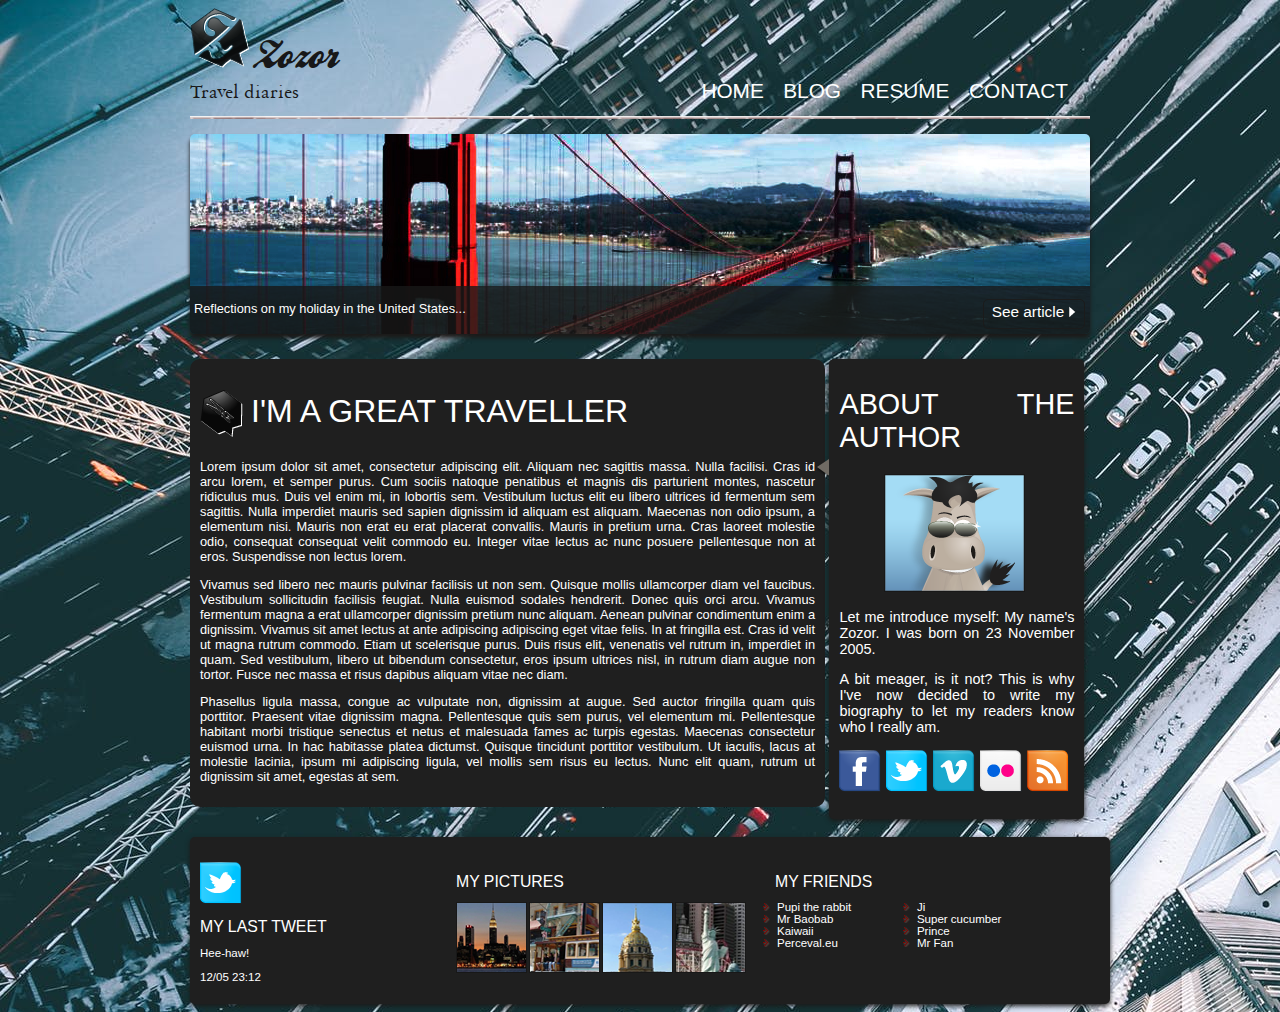
<file: practical/index.html>
<!DOCTYPE html>
<html>
    <head>
        <meta charset="utf-8" />
        <link rel="stylesheet" href="style.css" />
        <!--[if lt IE 9]>
        <script src="http://html5shiv.googlecode.com/svn/trunk/html5.js"></script>
        <![endif]-->
        <title>Zozor - Travel diaries</title>
    </head>
    
    <!--[if IE 6 ]><body class="ie6 old_ie"><![endif]-->
    <!--[if IE 7 ]><body class="ie7 old_ie"><![endif]-->
    <!--[if IE 8 ]><body class="ie8"><![endif]-->
    <!--[if IE 9 ]><body class="ie9"><![endif]-->
    <!--[if !IE]><!--><body><!--<![endif]-->
        <div id="main_wrapper">
            <header>
                <div id="main_title">
                    <img src="images/zozor_logo.png" alt="Zozor logo" id="logo" />
                    <h1>Zozor</h1>
                    <h2>Travel diaries</h2>
                </div>
                
                <nav>
                    <ul>
                        <li><a href="#">Home</a></li>
                        <li><a href="#">Blog</a></li>
                        <li><a href="#">Resume</a></li>
                        <li><a href="#">Contact</a></li>
                    </ul>
                </nav>
            </header>
            
            <div id="banner_image">
                <div id="banner_description">
                    Reflections on my holiday in the United States...
                    <a href="#" class="red_button">See article <img src="images/small_arrow.png" alt="" /></a>
                </div>
            </div>
            
            <section>
                <article>
                    <h1><img src="images/pin.png" alt="Travel category" class="cat_icon" />I'm a great traveller</h1>
                    <p>Lorem ipsum dolor sit amet, consectetur adipiscing elit. Aliquam nec sagittis massa. Nulla facilisi. Cras id arcu lorem, et semper purus. Cum sociis natoque penatibus et magnis dis parturient montes, nascetur ridiculus mus. Duis vel enim mi, in lobortis sem. Vestibulum luctus elit eu libero ultrices id fermentum sem sagittis. Nulla imperdiet mauris sed sapien dignissim id aliquam est aliquam. Maecenas non odio ipsum, a elementum nisi. Mauris non erat eu erat placerat convallis. Mauris in pretium urna. Cras laoreet molestie odio, consequat consequat velit commodo eu. Integer vitae lectus ac nunc posuere pellentesque non at eros. Suspendisse non lectus lorem.</p>
                    <p>Vivamus sed libero nec mauris pulvinar facilisis ut non sem. Quisque mollis ullamcorper diam vel faucibus. Vestibulum sollicitudin facilisis feugiat. Nulla euismod sodales hendrerit. Donec quis orci arcu. Vivamus fermentum magna a erat ullamcorper dignissim pretium nunc aliquam. Aenean pulvinar condimentum enim a dignissim. Vivamus sit amet lectus at ante adipiscing adipiscing eget vitae felis. In at fringilla est. Cras id velit ut magna rutrum commodo. Etiam ut scelerisque purus. Duis risus elit, venenatis vel rutrum in, imperdiet in quam. Sed vestibulum, libero ut bibendum consectetur, eros ipsum ultrices nisl, in rutrum diam augue non tortor. Fusce nec massa et risus dapibus aliquam vitae nec diam.</p>
                    <p>Phasellus ligula massa, congue ac vulputate non, dignissim at augue. Sed auctor fringilla quam quis porttitor. Praesent vitae dignissim magna. Pellentesque quis sem purus, vel elementum mi. Pellentesque habitant morbi tristique senectus et netus et malesuada fames ac turpis egestas. Maecenas consectetur euismod urna. In hac habitasse platea dictumst. Quisque tincidunt porttitor vestibulum. Ut iaculis, lacus at molestie lacinia, ipsum mi adipiscing ligula, vel mollis sem risus eu lectus. Nunc elit quam, rutrum ut dignissim sit amet, egestas at sem.</p>
                </article>
                <aside>
                    <h1>About the author</h1>
                    <img src="images/arrow.png" alt="" id="arrow" />
                    <p id="zozor_picture"><img src="images/zozor.png" alt="Zozor Picture" /></p>
                    <p>Let me introduce myself: My name's Zozor. I was born on 23 November 2005.</p>
                    <p>A bit meager, is it not? This is why I've now decided to write my biography to let my readers know who I really am.</p>
                    <p><img src="images/facebook.png" alt="Facebook" /><img src="images/twitter.png" alt="Twitter" /><img src="images/vimeo.png" alt="Vimeo" /><img src="images/flickr.png" alt="Flickr" /><img src="images/rss.png" alt="RSS" /></p>
                </aside>
            </section>
            <br>
            <footer>
                <div id="tweet">
                        <img src="images/twitter.png" alt="Twitter" />
                    <h1>My last tweet</h1>
                    <p>Hee-haw!</p>
                    <p>12/05 23:12</p>
                </div>
                <div id="my_pictures">
                    <h1>My pictures</h1>
                    <p><img src="images/pic1.jpg" alt="Picture" /><img src="images/pic2.jpg" alt="Picture" /><img src="images/pic3.jpg" alt="Picture" /><img src="images/pic4.jpg" alt="Picture" /></p>
                </div>
                <div id="my_friends">
                    <h1>My friends</h1>
                    <ul>
                        <li><a href="#">Pupi the rabbit</a></li>
                        <li><a href="#">Mr Baobab</a></li>
                        <li><a href="#">Kaiwaii</a></li>
                        <li><a href="#">Perceval.eu</a></li>
                    </ul>
                    <ul>
                        <li><a href="#">Ji</a></li>
                        <li><a href="#">Super cucumber</a></li>
                        <li><a href="#">Prince</a></li>
                        <li><a href="#">Mr Fan</a></li>
                    </ul>
                </div>
            </footer>
        </div>
    </body>
</html>
</file>
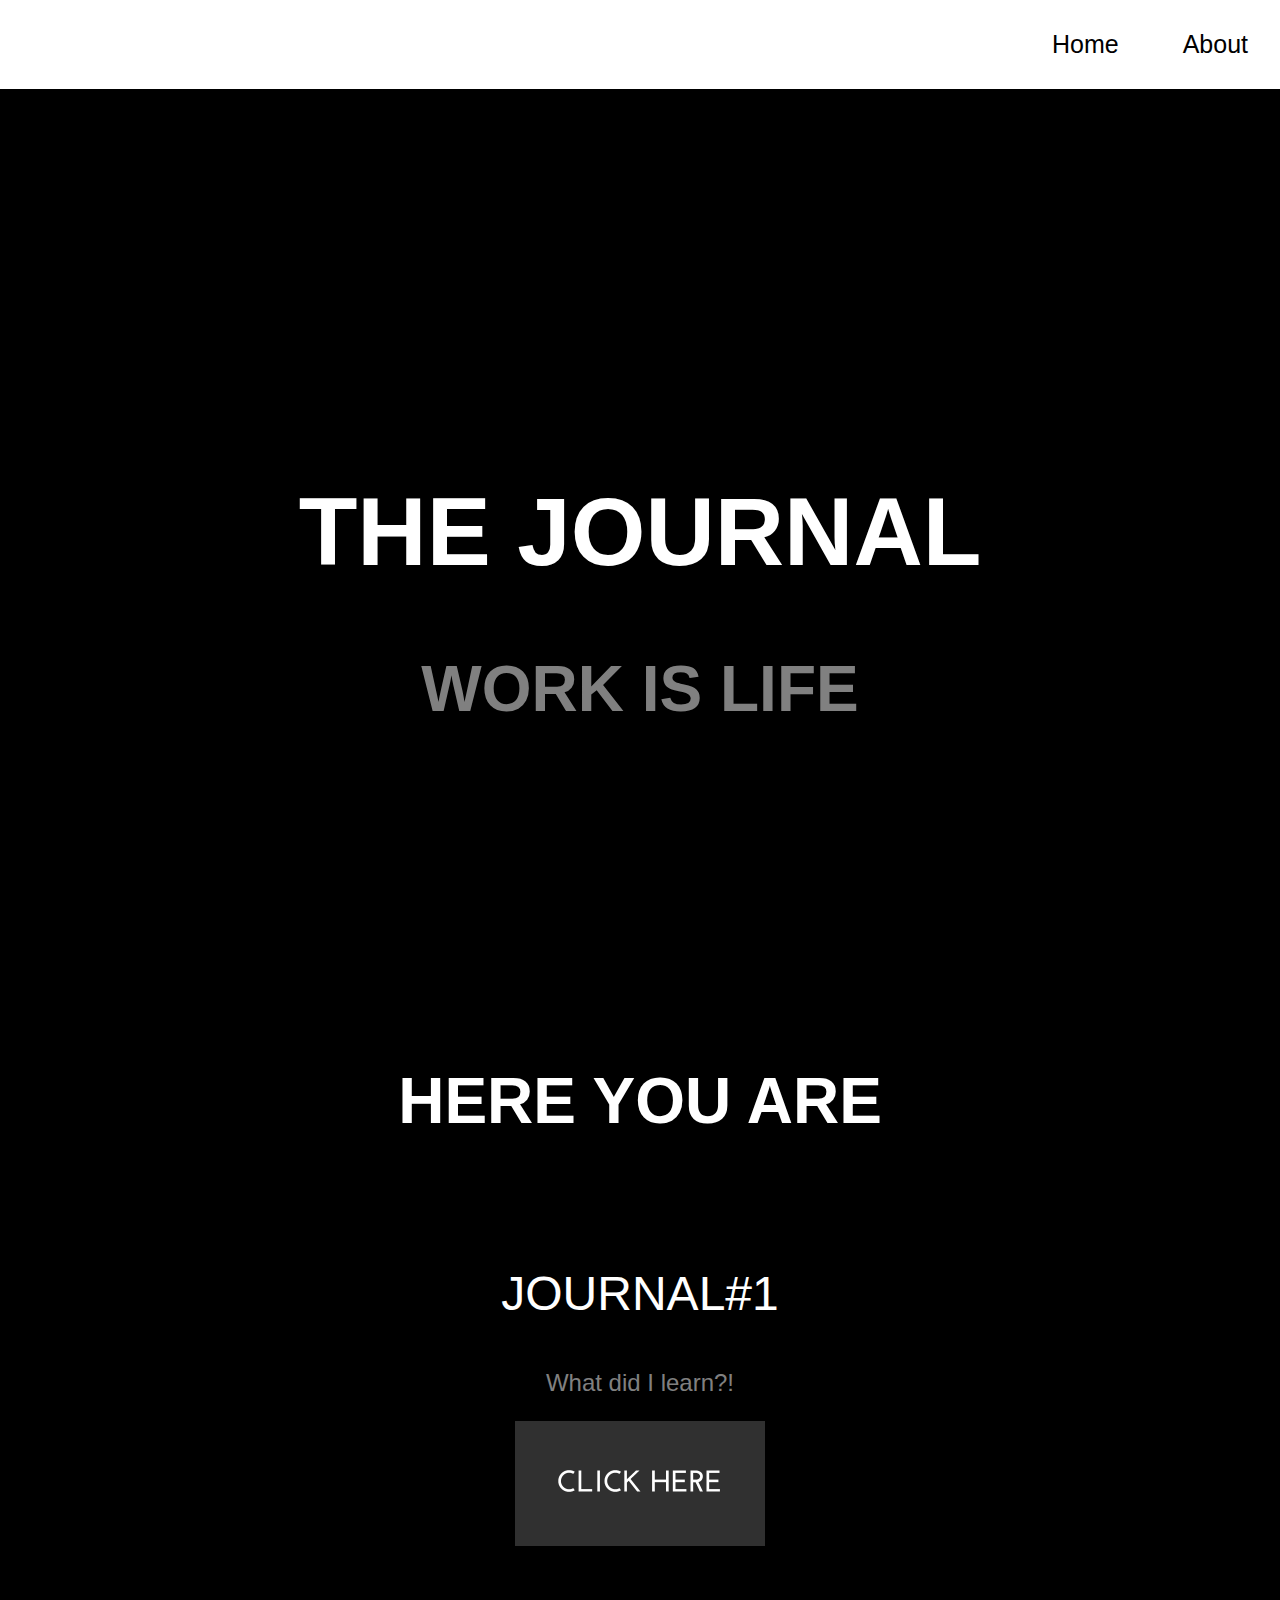
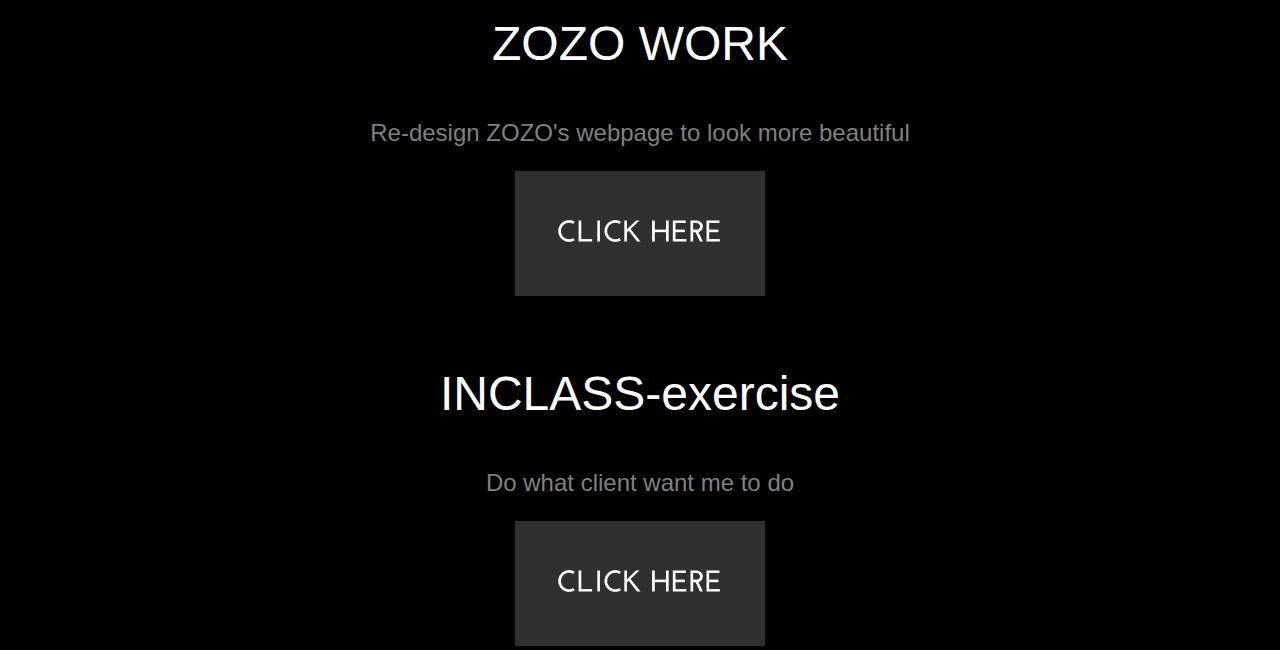
<file: Works/index.html>
<!DOCTYPE html>
<html>

<head>
    <meta charset="utf-8" />
    <meta name="viewport" content="width=device-width, initial-scale=1, user-scalable=no" />
    <link rel="stylesheet" href="style_1.css" />
</head>

<body bgcolor="black">
    <div class="topnav">

        <a href="../intro/index.html">About</a>
        <a href="../index.html">Home</a>
    </div>

    <br><br><br><br><br><br><br><br><br><br><br><br><br><br><br><br><br><br>
    <font size="7" color="White">
        <h1>
            <center>THE JOURNAL</center>
        </h1>
    </font>
    <font size="6" color="grey">
        <h1>
            <center>WORK IS LIFE</center>
        </h1>
    </font>
    <br><br><br><br><br><br><br><br><br><br><br><br><br>
    <font size="6" color="White">
        <h1>
            <center>HERE YOU ARE</center>
        </h1>
    </font>
    <br>
    <font size="7" color="white">
        <p>
            <center>JOURNAL#1</center>
        </p>
    </font>
    <font size="5" color="grey">
        <p>
            <center>What did I learn?!</center>
        </p>
    </font>
    <center><a href="Journal/index.html"><img src="click.png" alt="  click  "
                width="250" height="125" /></a></center>
    </a></center>
    <br>
    <font size="7" color="white">
        <p>
            <center>ZOZO WORK</center>
        </p>
    </font>
    <font size="5" color="grey">
        <p>
            <center>Re-design ZOZO's webpage to look more beautiful</center>
        </p>
    </font>
    <center><a href="../practical/index.html"><img src="click.png" alt="  click  "
                width="250" height="125" /></a></center>
    </a></center>
    <br>
    <font size="7" color="white">
        <p>
            <center>INCLASS-exercise</center>
        </p>
    </font>
    <font size="5" color="grey">
        <p>
            <center>Do what client want me to do</center>
        </p>
    </font>
    <center><a href="../csc105-inclass/html_contents.html"><img src="click.png"
                alt="  click  " width="250" height="125" /></a></center>
    </a></center>


</body>



</html>
</file>
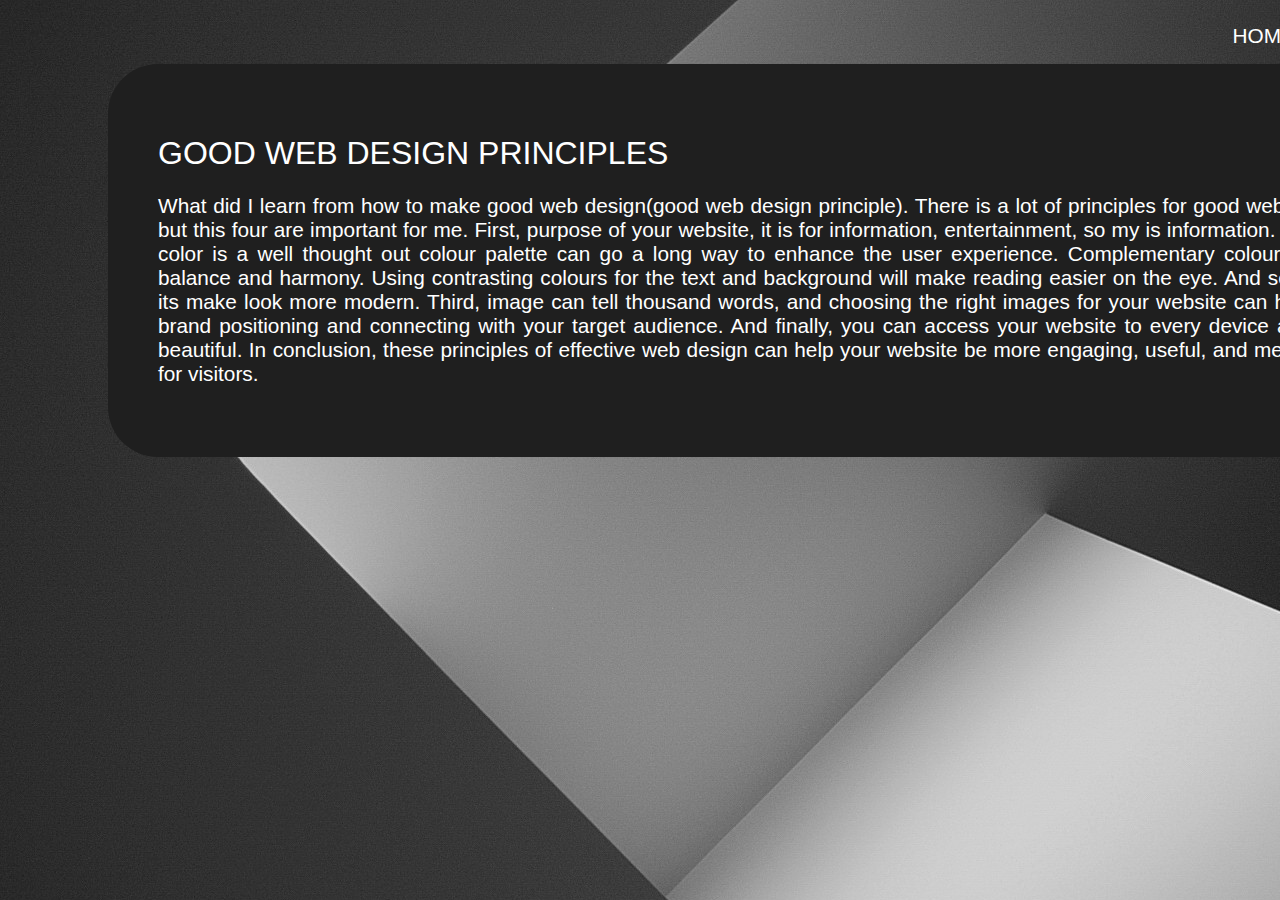
<file: Works/Journal/index.html>
<!DOCTYPE html>
<html>

<head>
    <meta charset="utf-8" />
    <link rel="stylesheet" href="style.css" />

    <title>JOURANAL#1</title>
</head>

<div id="main_wrapper">
    <header>
        <nav>
            <ul>
                <li><a href="http://csc105.sit.kmutt.ac.th/~vorawut.per/">Home</a></li>
                <li><a href="http://csc105.sit.kmutt.ac.th/~vorawut.per/Works/">Works</a></li>
            </ul>
        </nav>
    </header>


    <section>
        <article>
            <h1>GOOD WEB DESIGN PRINCIPLES</h1>
            <p>What did I learn from how to make good web design(good web design principle). There is a lot of
            principles for good web design, but this four are important for me. First, purpose of your website, it
                is for information, entertainment, so my is information. Second, color is a well thought out colour
                palette can go a long way to enhance the user experience. Complementary colours create balance and
                harmony. Using contrasting colours for the text and background will make reading easier on the eye. And
                sometime its make look more modern. Third, image can tell thousand words, and choosing the right images
                for your website can help with brand positioning and connecting with your target audience. And finally,
                you can access your website to every device and look beautiful. In conclusion, these principles of
                effective web design can help your website be more engaging, useful, and memorable for visitors.</p>
        </article>
    </section>

</div>
</body>

</html>
</file>
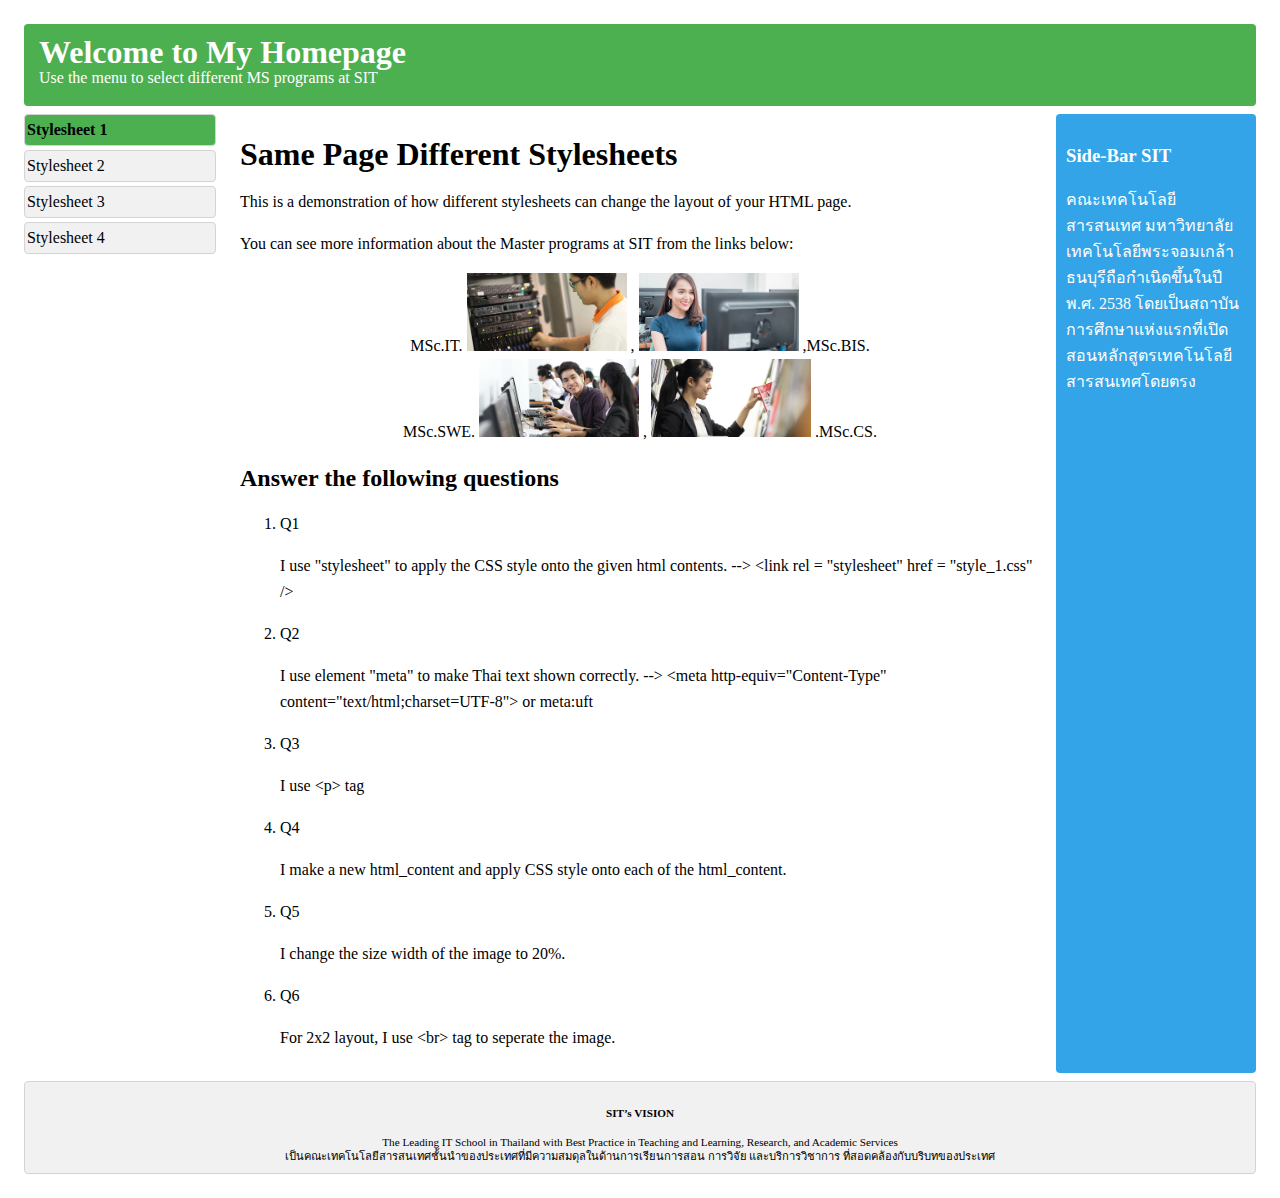
<file: csc105-inclass/html_contents.html>
<!DOCTYPE html>
<html>
<head>
	<meta http-equiv="Content-Type" content="text/html;charset=UTF-8">
	<meta http-equiv="content-type" content="text/html; charset=windows-1252">
<link rel="stylesheet" href="style_1.css">
</head>
<body>

	<div class="container wrapper">
  		<div id="top">
    		<h1>Welcome to My Homepage</h1>
    		<p>Use the menu to select different MS programs at SIT</p>
  		</div>

  		<div class="wrapper">
   			<div id="menubar">
     			<ul id="menulist">
						<li class="menuitem"><a href ="./html_contents.html">Stylesheet 1</a></li>
	       			<li class="menuitem"><a href = "./html_contents2.html">Stylesheet 2</a></li>
	       			<li class="menuitem"><a href = "./html_contents3.html">Stylesheet 3</a></li>
	       			<li class="menuitem"><a href = "./html_contents4.html">Stylesheet 4</a></li>
 				</ul>
    	</div>

   		<div id="main">
      		<h1>Same Page Different Stylesheets</h1>
      		<p>This is a demonstration of how different stylesheets can change
                the layout of your HTML page.</p> 
            <p>You can see more information about the Master
 programs at SIT from the links below:<br>
 <center>
		<a href="https://www.sit.kmutt.ac.th/msc-it/">MSc.IT.</a>
				 <a href="https://www.sit.kmutt.ac.th/msc-it/">
				   <img src="img/msc-it.png" alt="MSc.IT." style="width:20%">
			   </a>,
				 <a href="https://www.sit.kmutt.ac.th/msc-bis/">
				   <img src="img/msc-bis.png" alt="MSc.BIS." style="width:20%">
			   </a>,<a href="https://www.sit.kmutt.ac.th/msc-bis/">MSc.BIS.</a><br>
			   <a href="https://www.sit.kmutt.ac.th/msc-se/">MSc.SWE.</a>
				 <a href="https://www.sit.kmutt.ac.th/msc-se/">
				   <img src="img/msc-sw.png" alt="MSc.SWE." style="width:20%">
			   </a>,
				 <a href="https://www.sit.kmutt.ac.th/msc-cs/">
				   <img src="img/msc-cs.png" alt="MSc.CS." style="width:20%">
			   </a>.<a href="https://www.sit.kmutt.ac.th/msc-cs/">MSc.CS.</a>
			   </center>
      		</p>
					<h2>Answer the following questions</h2>
      		<div id="qarea">
      			<ol id="qlist">
					  <li class="qitem">Q1</li>
					  <p>
						  I use "stylesheet" to apply  the CSS style onto the given html contents. --> &lt;link rel = "stylesheet" href = "style_1.css" />
					  </p>
					  <li class="qitem">Q2</li>
					  <p>
						  I use element "meta" to make Thai text shown correctly. --> &lt;meta http-equiv="Content-Type" content="text/html;charset=UTF-8"> or meta:uft
					  </p>
					  <li class="qitem">Q3</li>
					  <p>
						  I use &lt;p> tag
					  </p>
					  <li class="qitem">Q4</li>
					  <p>
						I make a new html_content and apply CSS style onto each of the html_content.
					</p>
					  <li class="qitem">Q5</li>
					  <p>
						  I change the size width of the image to 20%.
					  </p>
					  <li class="qitem">Q6</li>
					  <p>
						  For 2x2 layout, I use &lt;br> tag to seperate the image.
					  </p>
      			</ul>
      		</div>
   		</div>

    	<div id="sidebar">
      		<h3>Side-Bar SIT</h3>
      		<p>คณะเทคโนโลยีสารสนเทศ มหาวิทยาลัยเทคโนโลยีพระจอมเกล้าธนบุรีถือกำเนิดขึ้นในปี พ.ศ. 2538 โดยเป็นสถาบันการศึกษาแห่งแรกที่เปิดสอนหลักสูตรเทคโนโลยีสารสนเทศโดยตรง</p>
    	</div>
  	</div>  
  
  
  	<div id="bottom">
        <h4>SIT’s VISION</h4>
        The Leading IT School in Thailand with Best Practice in Teaching and Learning, Research, and Academic Services<br>
        เป็นคณะเทคโนโลยีสารสนเทศชั้นนำของประเทศที่มีความสมดุลในด้านการเรียนการสอน การวิจัย และบริการวิชาการ ที่สอดคล้องกับบริบทของประเทศ
  	</div>
</div>

</body>

</html>
</file>
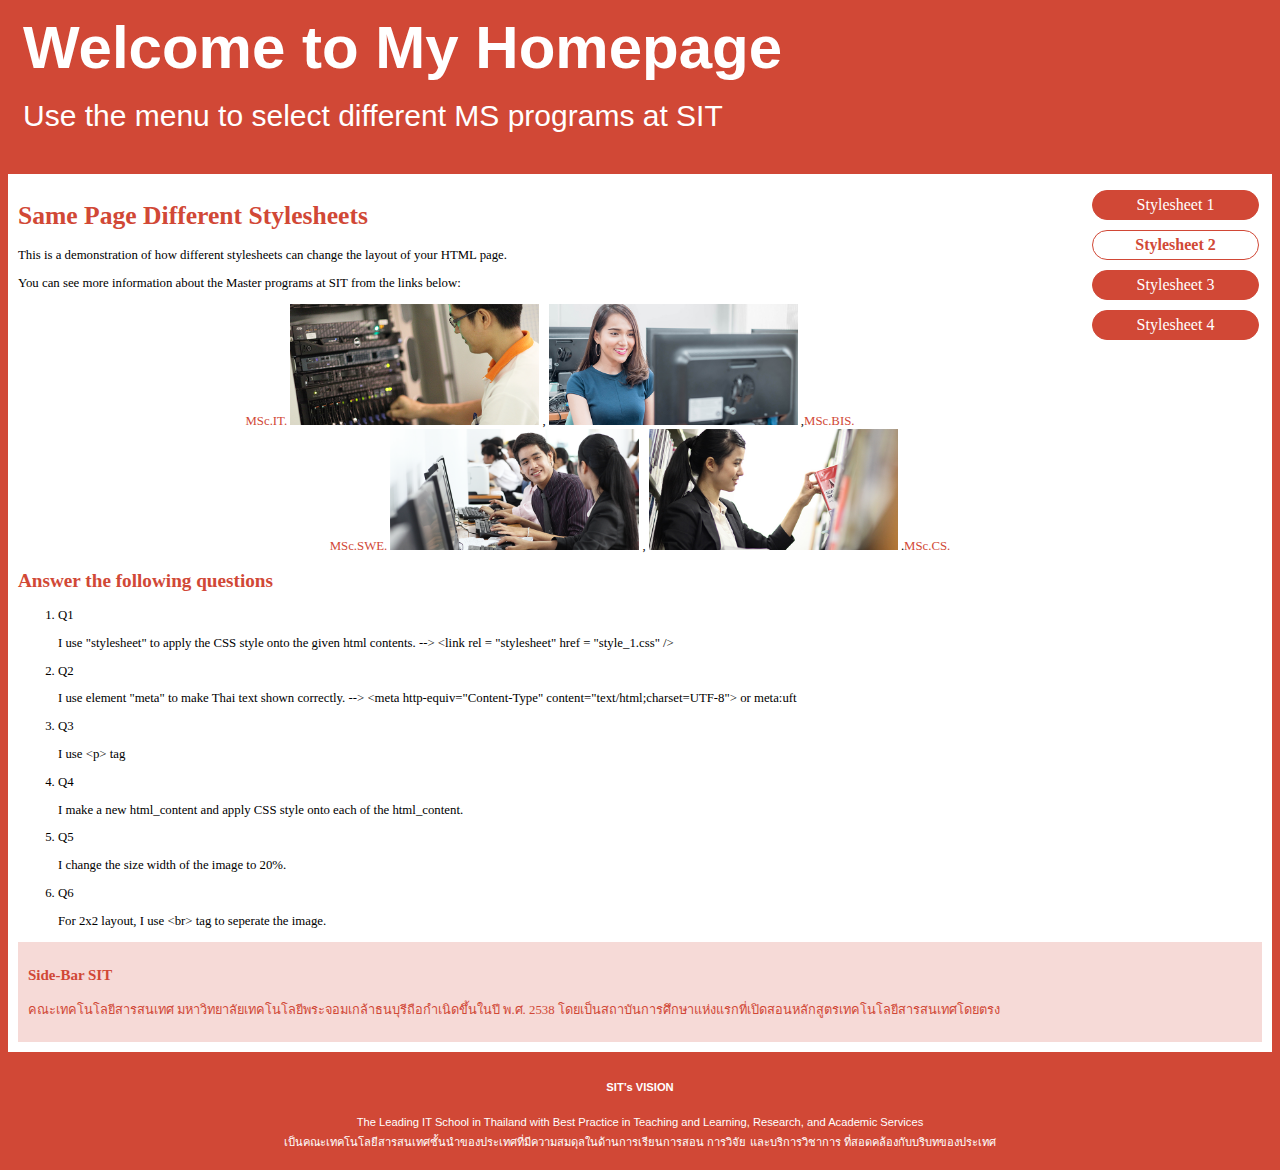
<file: csc105-inclass/html_contents2.html>
<!DOCTYPE html>
<html>
<head>
	<meta http-equiv="Content-Type" content="text/html;charset=UTF-8">
	<meta http-equiv="content-type" content="text/html; charset=windows-1252">
    <link rel="stylesheet" href="style_2.css">
</head>
<body>

	<div class="container wrapper">
  		<div id="top">
    		<h1>Welcome to My Homepage</h1>
    		<p>Use the menu to select different MS programs at SIT</p>
  		</div>

  		<div class="wrapper">
   			<div id="menubar">
     			<ul id="menulist">
						<a href ="./html_contents.html"><li class="menuitem">Stylesheet 1</li></a>
						<li class="menuitem">Stylesheet 2</li><a href ="./html_contents2.html"></a>
						<a href = "./html_contents3.html"><li class="menuitem">Stylesheet 3</li></a>
						<a href = "./html_contents4.html"><li class="menuitem">Stylesheet 4</li></a>
 				</ul>
    	</div>

   		<div id="main">
      		<h1>Same Page Different Stylesheets</h1>
      		<p>This is a demonstration of how different stylesheets can change
                the layout of your HTML page.</p> 
            <p>You can see more information about the Master
 programs at SIT from the links below:<br>
 <center>
		<a href="https://www.sit.kmutt.ac.th/msc-it/">MSc.IT.</a>
				 <a href="https://www.sit.kmutt.ac.th/msc-it/">
				   <img src="img/msc-it.png" alt="MSc.IT." style="width:20%">
			   </a>,
				 <a href="https://www.sit.kmutt.ac.th/msc-bis/">
				   <img src="img/msc-bis.png" alt="MSc.BIS." style="width:20%">
			   </a>,<a href="https://www.sit.kmutt.ac.th/msc-bis/">MSc.BIS.</a><br>
			   <a href="https://www.sit.kmutt.ac.th/msc-se/">MSc.SWE.</a>
				 <a href="https://www.sit.kmutt.ac.th/msc-se/">
				   <img src="img/msc-sw.png" alt="MSc.SWE." style="width:20%">
			   </a>,
				 <a href="https://www.sit.kmutt.ac.th/msc-cs/">
				   <img src="img/msc-cs.png" alt="MSc.CS." style="width:20%">
			   </a>.<a href="https://www.sit.kmutt.ac.th/msc-cs/">MSc.CS.</a>
			   </center>
      		</p>
					<h2>Answer the following questions</h2>
      		<div id="qarea">
      			<ol id="qlist">
					  <li class="qitem">Q1</li>
					  <p>
						  I use "stylesheet" to apply  the CSS style onto the given html contents. --> &lt;link rel = "stylesheet" href = "style_1.css" />
					  </p>
					  <li class="qitem">Q2</li>
					  <p>
						  I use element "meta" to make Thai text shown correctly. --> &lt;meta http-equiv="Content-Type" content="text/html;charset=UTF-8"> or meta:uft
					  </p>
					  <li class="qitem">Q3</li>
					  <p>
						  I use &lt;p> tag
					  </p>
					  <li class="qitem">Q4</li>
					  <p>
						I make a new html_content and apply CSS style onto each of the html_content.
					</p>
					  <li class="qitem">Q5</li>
					  <p>
						  I change the size width of the image to 20%.
					  </p>
					  <li class="qitem">Q6</li>
					  <p>
						  For 2x2 layout, I use &lt;br> tag to seperate the image.
					  </p>
      			</ul>
   		</div>

    	<div id="sidebar">
      		<h3>Side-Bar SIT</h3>
      		<p>คณะเทคโนโลยีสารสนเทศ มหาวิทยาลัยเทคโนโลยีพระจอมเกล้าธนบุรีถือกำเนิดขึ้นในปี พ.ศ. 2538 โดยเป็นสถาบันการศึกษาแห่งแรกที่เปิดสอนหลักสูตรเทคโนโลยีสารสนเทศโดยตรง</p>
    	</div>
  	</div>  
  
  
  	<div id="bottom">
        <h4>SIT’s VISION</h4>
        The Leading IT School in Thailand with Best Practice in Teaching and Learning, Research, and Academic Services<br>
        เป็นคณะเทคโนโลยีสารสนเทศชั้นนำของประเทศที่มีความสมดุลในด้านการเรียนการสอน การวิจัย และบริการวิชาการ ที่สอดคล้องกับบริบทของประเทศ
  	</div>
</div>

</body>

</html>
</file>
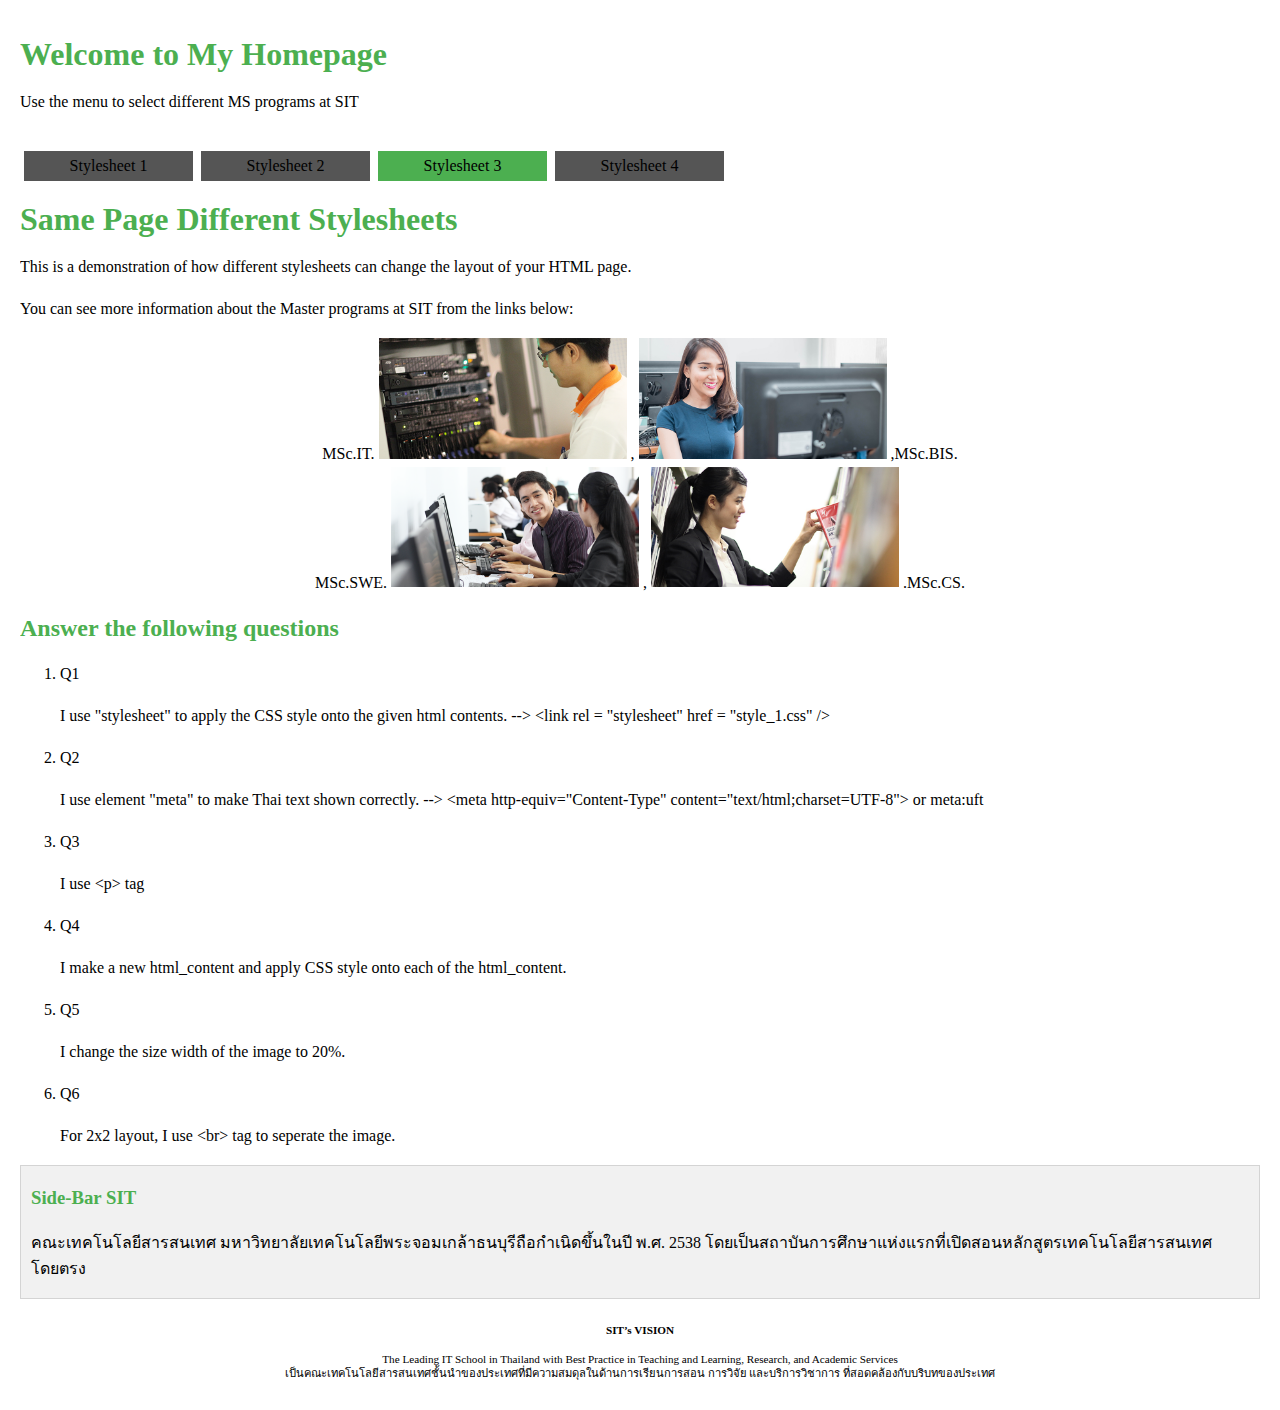
<file: csc105-inclass/html_contents3.html>
<!DOCTYPE html>
<html>
<head>
	<meta http-equiv="Content-Type" content="text/html;charset=UTF-8">
	<meta http-equiv="content-type" content="text/html; charset=windows-1252">
<link rel="stylesheet" href="style_3.css">
</head>
<body>

	<div class="container wrapper">
  		<div id="top">
    		<h1>Welcome to My Homepage</h1>
    		<p>Use the menu to select different MS programs at SIT</p>
  		</div>

  		<div class="wrapper">
   			<div id="menubar">
     			<ul id="menulist">
                    <li class="menuitem"><a href ="./html_contents.html">Stylesheet 1</a></li>
                    <li class="menuitem"><a href = "./html_contents2.html">Stylesheet 2</a></li>
                    <li class="menuitem"><a href = "./html_contents3.html">Stylesheet 3</a></li>
	       			<li class="menuitem"><a href = "./html_contents4.html">Stylesheet 4</a></li>
 				</ul>
    	</div>

   		<div id="main">
      		<h1>Same Page Different Stylesheets</h1>
      		<p>This is a demonstration of how different stylesheets can change
                the layout of your HTML page.</p> 
            <p>You can see more information about the Master
 programs at SIT from the links below:<br>
 <center>
		<a href="https://www.sit.kmutt.ac.th/msc-it/">MSc.IT.</a>
				 <a href="https://www.sit.kmutt.ac.th/msc-it/">
				   <img src="img/msc-it.png" alt="MSc.IT." style="width:20%">
			   </a>,
				 <a href="https://www.sit.kmutt.ac.th/msc-bis/">
				   <img src="img/msc-bis.png" alt="MSc.BIS." style="width:20%">
			   </a>,<a href="https://www.sit.kmutt.ac.th/msc-bis/">MSc.BIS.</a><br>
			   <a href="https://www.sit.kmutt.ac.th/msc-se/">MSc.SWE.</a>
				 <a href="https://www.sit.kmutt.ac.th/msc-se/">
				   <img src="img/msc-sw.png" alt="MSc.SWE." style="width:20%">
			   </a>,
				 <a href="https://www.sit.kmutt.ac.th/msc-cs/">
				   <img src="img/msc-cs.png" alt="MSc.CS." style="width:20%">
			   </a>.<a href="https://www.sit.kmutt.ac.th/msc-cs/">MSc.CS.</a>
			   </center>
      		</p>
					<h2>Answer the following questions</h2>
      		<div id="qarea">
      			<ol id="qlist">
					  <li class="qitem">Q1</li>
					  <p>
						  I use "stylesheet" to apply  the CSS style onto the given html contents. --> &lt;link rel = "stylesheet" href = "style_1.css" />
					  </p>
					  <li class="qitem">Q2</li>
					  <p>
						  I use element "meta" to make Thai text shown correctly. --> &lt;meta http-equiv="Content-Type" content="text/html;charset=UTF-8"> or meta:uft
					  </p>
					  <li class="qitem">Q3</li>
					  <p>
						  I use &lt;p> tag
					  </p>
					  <li class="qitem">Q4</li>
					  <p>
						I make a new html_content and apply CSS style onto each of the html_content.
					</p>
					  <li class="qitem">Q5</li>
					  <p>
						  I change the size width of the image to 20%.
					  </p>
					  <li class="qitem">Q6</li>
					  <p>
						  For 2x2 layout, I use &lt;br> tag to seperate the image.
					  </p>
      			</ul>
   		</div>

    	<div id="sidebar">
      		<h3>Side-Bar SIT</h3>
      		<p>คณะเทคโนโลยีสารสนเทศ มหาวิทยาลัยเทคโนโลยีพระจอมเกล้าธนบุรีถือกำเนิดขึ้นในปี พ.ศ. 2538 โดยเป็นสถาบันการศึกษาแห่งแรกที่เปิดสอนหลักสูตรเทคโนโลยีสารสนเทศโดยตรง</p>
    	</div>
  	</div>  
  
  
  	<div id="bottom">
        <h4>SIT’s VISION</h4>
        The Leading IT School in Thailand with Best Practice in Teaching and Learning, Research, and Academic Services<br>
        เป็นคณะเทคโนโลยีสารสนเทศชั้นนำของประเทศที่มีความสมดุลในด้านการเรียนการสอน การวิจัย และบริการวิชาการ ที่สอดคล้องกับบริบทของประเทศ
  	</div>
</div>

</body>

</html>
</file>
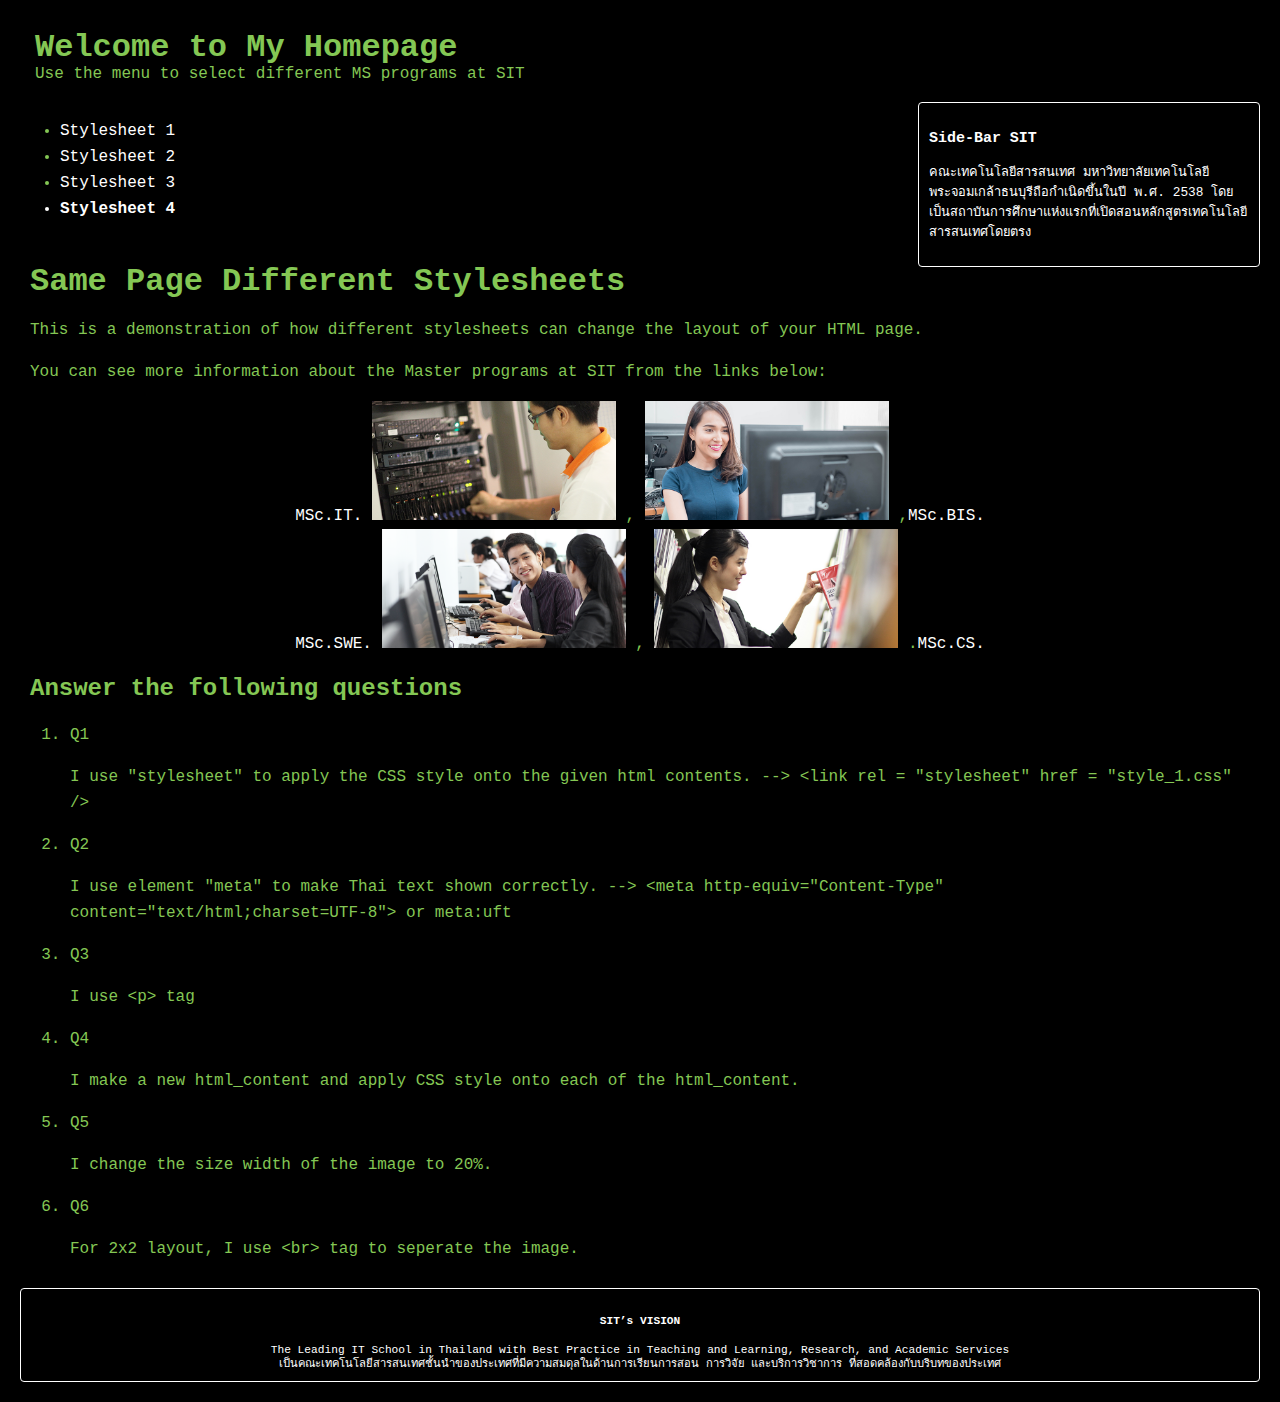
<file: csc105-inclass/html_contents4.html>
<!DOCTYPE html>
<html>
<head>
	<meta http-equiv="Content-Type" content="text/html;charset=UTF-8">
	<meta http-equiv="content-type" content="text/html; charset=windows-1252">
<link rel="stylesheet" href="style_4.css">
</head>
<body>

	<div class="container wrapper">
  		<div id="top">
    		<h1>Welcome to My Homepage</h1>
    		<p>Use the menu to select different MS programs at SIT</p>
  		</div>

  		<div class="wrapper">
   			<div id="menubar">
     			<ul id="menulist">
                        <li class="menuitem"><a href ="./html_contents.html">Stylesheet 1</a></li>
                        <li class="menuitem"><a href = "./html_contents2.html">Stylesheet 2</a></li>
                        <li class="menuitem"><a href = "./html_contents3.html">Stylesheet 3</a></li>
                        <li class="menuitem"><a href = "./html_contents4.html">Stylesheet 4</a></li>
 				</ul>
    	</div>

   		<div id="main">
      		<h1>Same Page Different Stylesheets</h1>
      		<p>This is a demonstration of how different stylesheets can change
                the layout of your HTML page.</p> 
            <p>You can see more information about the Master
 programs at SIT from the links below:<br>
 <center>
     <a href="https://www.sit.kmutt.ac.th/msc-it/">MSc.IT.</a>
      		<a href="https://www.sit.kmutt.ac.th/msc-it/">
				<img src="img/msc-it.png" alt="MSc.IT." style="width:20%">
            </a>,
      		<a href="https://www.sit.kmutt.ac.th/msc-bis/">
				<img src="img/msc-bis.png" alt="MSc.BIS." style="width:20%">
            </a>,<a href="https://www.sit.kmutt.ac.th/msc-bis/">MSc.BIS.</a><br>
            <a href="https://www.sit.kmutt.ac.th/msc-se/">MSc.SWE.</a>
      		<a href="https://www.sit.kmutt.ac.th/msc-se/">
				<img src="img/msc-sw.png" alt="MSc.SWE." style="width:20%">
			</a>,
      		<a href="https://www.sit.kmutt.ac.th/msc-cs/">
				<img src="img/msc-cs.png" alt="MSc.CS." style="width:20%">
            </a>.<a href="https://www.sit.kmutt.ac.th/msc-cs/">MSc.CS.</a>
            </center>
      		</p>
			  <h2>Answer the following questions</h2>
      		<div id="qarea">
      			<ol id="qlist">
					  <li class="qitem">Q1</li>
					  <p>
						  I use "stylesheet" to apply  the CSS style onto the given html contents. --> &lt;link rel = "stylesheet" href = "style_1.css" />
					  </p>
					  <li class="qitem">Q2</li>
					  <p>
						  I use element "meta" to make Thai text shown correctly. --> &lt;meta http-equiv="Content-Type" content="text/html;charset=UTF-8"> or meta:uft
					  </p>
					  <li class="qitem">Q3</li>
					  <p>
						  I use &lt;p> tag
					  </p>
					  <li class="qitem">Q4</li>
					  <p>
						I make a new html_content and apply CSS style onto each of the html_content.
					</p>
					  <li class="qitem">Q5</li>
					  <p>
						  I change the size width of the image to 20%.
					  </p>
					  <li class="qitem">Q6</li>
					  <p>
						  For 2x2 layout, I use &lt;br> tag to seperate the image.
					  </p>
      			</ul>
      		</div>
   		</div>

    	<div id="sidebar">
      		<h3>Side-Bar SIT</h3>
      		<p>คณะเทคโนโลยีสารสนเทศ มหาวิทยาลัยเทคโนโลยีพระจอมเกล้าธนบุรีถือกำเนิดขึ้นในปี พ.ศ. 2538 โดยเป็นสถาบันการศึกษาแห่งแรกที่เปิดสอนหลักสูตรเทคโนโลยีสารสนเทศโดยตรง</p>
    	</div>
  	</div>  
  
  
  	<div id="bottom">
        <h4>SIT’s VISION</h4>
        The Leading IT School in Thailand with Best Practice in Teaching and Learning, Research, and Academic Services<br>
        เป็นคณะเทคโนโลยีสารสนเทศชั้นนำของประเทศที่มีความสมดุลในด้านการเรียนการสอน การวิจัย และบริการวิชาการ ที่สอดคล้องกับบริบทของประเทศ
  	</div>
</div>

</body>

</html>
</file>
<file: practical/style.css>
﻿/* Define custom fonts */

@font-face
{
    font-family: 'BallparkWeiner';
    src: url('fonts/ballpark.eot');
    src: url('fonts/ballpark.eot?#iefix') format('embedded-opentype'),
         url('fonts/ballpark.woff') format('woff'),
         url('fonts/ballpark.ttf') format('truetype'),
         url('fonts/ballpark.svg#BallparkWeiner') format('svg');
    font-weight: normal;
    font-style: normal;
}

@font-face
{
    font-family: 'Dayrom';
    src: url('fonts/dayrom.eot');
    src: url('fonts/dayrom.eot?#iefix') format('embedded-opentype'),
         url('fonts/dayrom.woff') format('woff'),
         url('fonts/dayrom.ttf') format('truetype'),
         url('fonts/dayrom.svg#Dayrom') format('svg');
    font-weight: normal;
    font-style: normal;
}

/* Main elements of the page */

body
{
    background: url('images/city.jpg');
    font-family: 'Trebuchet MS', Arial, sans-serif;
    color: #181818;
}

#main_wrapper
{
    width: 900px;
    margin: auto;
}

section h1, footer h1, nav a
{
    font-family: Arial;
    font-weight: normal;
    text-transform: uppercase;
}

/* Header */

header
{
    background: url('images/line.png') repeat-x bottom;
}

#main_title
{
    display: inline-block;
}

header h1
{
    font-family: 'BallparkWeiner', serif;
    font-size: 2.5em;
    font-weight: normal;
}

#logo, header h1
{
    display: inline-block;
    margin-bottom: 0px;
}

header h2
{
    font-family: Dayrom, serif;
    font-size: 1.1em;
    margin-top: 0px;
    font-weight: normal;
}

/* Navigation */

nav
{
    display: inline-block;
    width: 740px;
    text-align: right;
    font-family: Arial;
}

nav ul
{
    list-style-type: none;
}

nav li
{
    display: inline-block;
    margin-right: 15px;
}

nav a
{
    font-size: 1.3em;
    color: #ffffff;
    padding-bottom: 3px;
    text-decoration: none;
}

nav a:hover
{
    color: #6e6e6e;
    border-bottom: 3px solid #6e6e6e;
}

/* Banner */

#banner_image
{
    margin-top: 15px;
    height: 200px;
    border-radius: 5px;
    background: url('images/sanfrancisco.jpg') no-repeat;
    position: relative;
    box-shadow: 0px 4px 4px #1c1a19;
    margin-bottom: 25px;
}

#banner_description
{
    position: absolute;
    bottom: 0;
    border-radius: 0px 0px 5px 5px;
    width: 99.5%;
    height: 33px;
    padding-top: 15px;
    padding-left: 4px;
    background-color: rgb(24,24,24); /* Old browsers will read this */
    background-color: rgba(24,24,24,0.8); /* New browsers will read this */
    color: white;
    font-size: 0.8em;
    
}

.red_button
{
    display: inline-block;
    height: 25px;
    position: absolute;
    right: 5px;
    bottom: 5px;
    border: 1px solid #1b1b1b;
    border-radius: 5px;
    font-size: 1.2em;
    text-align: center;
    padding: 3px 8px 0px 8px;
    color: white;
    text-decoration: none;
}

.red_button img
{
    border: 0;
}

/* Body */

article, aside
{
    display: inline-block;
    vertical-align: top;
    text-align: justify;
}

article
{
    position: relative;
    width: 615px;
    background-color: #1f1f1f;
    border-radius: 10px;
    padding: 10px;

    color: white;
}

.cat_icon
{
    vertical-align: middle;
    margin-right: 8px;
}

article p
{
    font-size: 0.8em;
}

aside
{
    position: relative;
    width: 235px;
    background-color: #1f1f1f;
    box-shadow: 0px 2px 5px #1c1a19;
    border-radius: 5px;
    padding: 10px;
    color: white;
    font-size: 0.9em;
}

#arrow
{
    position: absolute;
    top: 100px;
    left: -12px;
}

#zozor_picture
{
    text-align: center;
}

#zozor_picture img
{
    border: 1px solid #181818;
}

aside img
{
    margin-right: 5px;
}

/* Footer */

footer
{
    position: relative;
    width: 900px;
    background-color: #1f1f1f;
    box-shadow: 0px 2px 5px #1c1a19;
    border-radius: 5px;
    padding: 10px;
    color: white;
    font-size: 0.9em;
    padding-top: 25px;
    color: white;
}

footer p, footer ul
{
    font-size: 0.8em;
}

footer h1
{
    font-size: 1.1em;
}

#tweet, #my_pictures, #my_friends
{
    display: inline-block;
    vertical-align: top;
}

#tweet
{
    width: 28%;
}

#my_pictures
{
    width: 35%;
}

#my_friends
{
    width: 31%;
}

#my_pictures img
{
    border: 1px solid #181818;
    margin-right: 2px;
}

#my_friends ul
{
    display: inline-block;
    vertical-align: top;
    margin-top: 0;
    width: 48%;
    list-style-image: url('images/external_link.png');
    padding-left: 2px;
}

#my_friends a
{
    text-decoration: none;
    color: #ffffff;
}


/* Applied to older versions of Internet Explorer */

/* To activate inline-block positioning */

.old_ie #main_title, .old_ie #logo, .old_ie header h1, .old_ie nav, .old_ie nav li, .old_ie .red_button, .old_ie article, .old_ie aside, .old_ie #tweet, .old_ie #my_pictures, .old_ie #my_friends, .old_ie #my_friends ul
{
    display: inline;
    zoom: 1;
}

/* Some other tweaks */

.old_ie section h1, .ie8 section h1
{
    font-size: 1.1em;
}

.old_ie footer div, .ie8 footer div
{
    margin-top: 30px;
    background: url('images/line.png') repeat-x top;
}
</file>
<file: Works/style_1.css>
body {
    margin: 0;
    font-family: Arial, Helvetica, sans-serif;
}

.topnav {
    overflow: hidden;
    background-color: rgb(255, 255, 255);
}

.topnav a {
    float: right;
    color: #000000;
    text-align: center;
    padding: 30px 32px;
    text-decoration: none;
    font-size: 25px;
}

.topnav a:hover {
    background-color: rgb(92, 92, 92);
    color: black;
}

.topnav a.active {
    background-color: rgb(44, 44, 44);
    color: white;
}
</file>
<file: Works/Journal/style.css>
﻿body
{
    background: url('bg.jpg');
    font-family: Arial, sans-serif;
    color: #181818;
}

#main_wrapper
{
    width: 1400px;
    margin: auto;
    text-align: right;
}

section h1, footer h1, nav a
{
    font-family: Arial;
    font-weight: normal;
    font-size: 2em;
    text-transform: uppercase;
}

#main_title
{
    display: inline-block;
}


nav
{
    display: inline-block;
    width: 740px;
    text-align: right;
    font-family: Arial;
}

nav ul
{
    list-style-type: none;
}

nav li
{
    display: inline-block;
    margin-right: 15px;
}

nav a
{
    font-size: 1.3em;
    color: #ffffff;
    padding-bottom: 3px;
    text-decoration: none;
}

nav a:hover
{
    color: #6e6e6e;
    border-bottom: 3px solid #6e6e6e;
}




/* Body */

article
{
    display: inline-block;
    vertical-align: top;
    text-align: justify;
}

article
{
    position: center;
    width: 1200px;
    background-color: #1f1f1f;
    border-radius: 50px;
    padding: 50px;

    color: white;
}


article p
{
    font-size: 1.3em;
}
</file>
<file: csc105-inclass/style_1.css>
body {
    font: 100% Lucida Sans, Verdana;
    margin: 20px;
    line-height: 26px;
}

.container {
    xmin-width: 900px;
}

.wrapper {
    position: relative;
    overflow: auto;
}

#top, #sidebar, #bottom, .menuitem {
    border-radius: 4px;
    margin: 4px;
}

#top {
    background-color: #4CAF50;
    color: #ffffff;
    padding: 15px;
}

#menubar {
    width: 200px;
    float: left
}

#main {
    padding: 10px;
    margin: 0 210px;
}

#sidebar {
    background-color: #32a4e7;
    color: #ffffff;
    padding: 10px;
    width: 180px;
    bottom: 0;
    top: 0;
    right: 0;
    position: absolute;
}

#bottom {
    border: 1px solid #d4d4d4;
    background-color: #f1f1f1;
    text-align: center;
    padding: 10px;
    font-size: 70%;
    line-height: 14px;
}

#top h1, #top p, #menulist {
    margin: 0;
    padding: 0;
}

.menuitem {
    background-color: #f1f1f1;
    border: 1px solid #d4d4d4;
    list-style-type: none;
    padding: 2px;
    cursor: pointer;
}

.menuitem:hover {
    background-color: #ffffff;
}

.menuitem:first-child {
   background-color:#4CAF50;
   color: white;
   font-weight:bold;
}

a {
    color: #000000;
    text-decoration: none;
}

a:hover {
    text-decoration: none;
}


@media (max-width: 800px) {
    #sidebar {
        width: auto;
        position: relative;
    } 
    #main {
        margin-right: 0;
    }    
       
}

@media (max-width: 600px) {
    #menubar {
        width: auto;
        float: none;
    }
    #main {
        margin: 0;
    }    
}
</file>
<file: csc105-inclass/style_2.css>
body {
    font-family: Arial;
    background-color: #d14836;
    line-height: 20px;
}

.container {
    xmin-width: 900px;
}

.wrapper {
    position: relative;
    overflow: auto;
}

#top {
    color: #ffffff;
    padding: 15px;
    font-size: 30px;
    line-height: 26px;    
}

#top h1 {
    margin:0;
    line-height: 50px;
}

#menubar {
    width: 190px;
    float: right;
}

#main {
    padding: 10px;
    background-color: #ffffff;
    font: 80% Verdana;
}

#main h1, #main h2 {
    color: #d14836;
}

#sidebar {
    background-color: #F6DAD7;
    color: #d14836;
    padding: 10px;
}

#bottom {
    text-align: center;
    padding: 10px;
    font-size: 70%;
    color: #ffffff;
}

#menulist {
    padding:0;
    font: 16px verdana;
}

.menuitem {
    width: 155px;
    background-color: #d14836;
    border: 1px solid #d14836;
    border-radius: 40px;
    color: #ffffff;
    list-style-type: none;
    margin: 10px;
    padding: 5px;
    text-align: center;
    cursor: pointer;
}

.menuitem:nth-child(2) {
   background-color:white;
   color: #d14836;
   font-weight:bold;
}

.menuitem:hover {
    background-color: #ffffff;
    color: #d14836;
}

a {
    color: #d14836;
    text-decoration: none;
}

a:hover {
    color: #d14836;
    text-decoration: none;
}
</file>
<file: csc105-inclass/style_3.css>
body {
    font: 100% Verdana;
    margin: 20px;
    line-height: 26px;
}

.container {
    xmin-width: 900px;
}

.wrapper {
    position: relative;
    overflow: auto;
}

#sidebar {
    background-color: #f1f1f1;
    border: 1px solid #d4d4d4;
    padding-left: 10px;
}

#bottom {
    text-align: center;
    padding: 10px;
    font-size: 70%;
    line-height: 14px;
}

h1, h2, h3 {
    color: #4CAF50;
}

#menulist {
    padding: 0;
    position: relative;
    overflow: auto;
}

.menuitem {
    width: 165px;
    float: left;
    background-color: #555555;
    color: #ffffff;
    list-style-type: none;
    margin: 4px;
    padding: 2px;
    text-align: center;
    cursor: pointer;
}

.menuitem:nth-child(3) {
   background-color:#4CAF50;
}

.menuitem:hover {
    background-color: #999999;
}

a {
    color: #000000;
    text-decoration: none;
}

a:hover {
    color: #84c754;
    text-decoration: none;
}
</file>
<file: csc105-inclass/style_4.css>
body {
    font: 100% Courier New;
    margin: 20px;
    line-height: 26px;
    background-color: #000000;
}

.container {
    xmin-width: 900px;
}

.wrapper {
    position: relative;
    overflow: auto;
}

#top {
    color: #84c754;
    padding: 15px;
}

#main {
    padding: 10px;
    color: #84c754;
}

#sidebar {
    color: #ffffff;
    border: 1px solid #ffffff;
    border-radius: 4px;
    padding: 10px;
    width: 320px;
    top: 0;
    right: 0;
    position: absolute;
    font-size: 80%;
    line-height: 20px;
}

#bottom {
    border: 1px solid #ffffff;
    border-radius: 4px;
    color: #ffffff;
    text-align: center;
    padding: 10px;
    font-size: 70%;
    line-height: 14px;
}

#top h1,#top p {
    margin: 0;
}

.menuitem {
    color: #84c754;
    cursor: pointer;
}

.menuitem:nth-child(4) {
    color:white;
    font-weight:bold;
}

.menuitem:hover {
    color: #ffffff;
}

a {
    color: #ffffff;
    text-decoration: none;
}

a:hover {
    color: #84c754;
    text-decoration: none;
}
@media (max-width: 600px) {
    #sidebar {
       width: auto;
       margin-bottom:10px;        
       position: relative;
    }    
}
</file>
